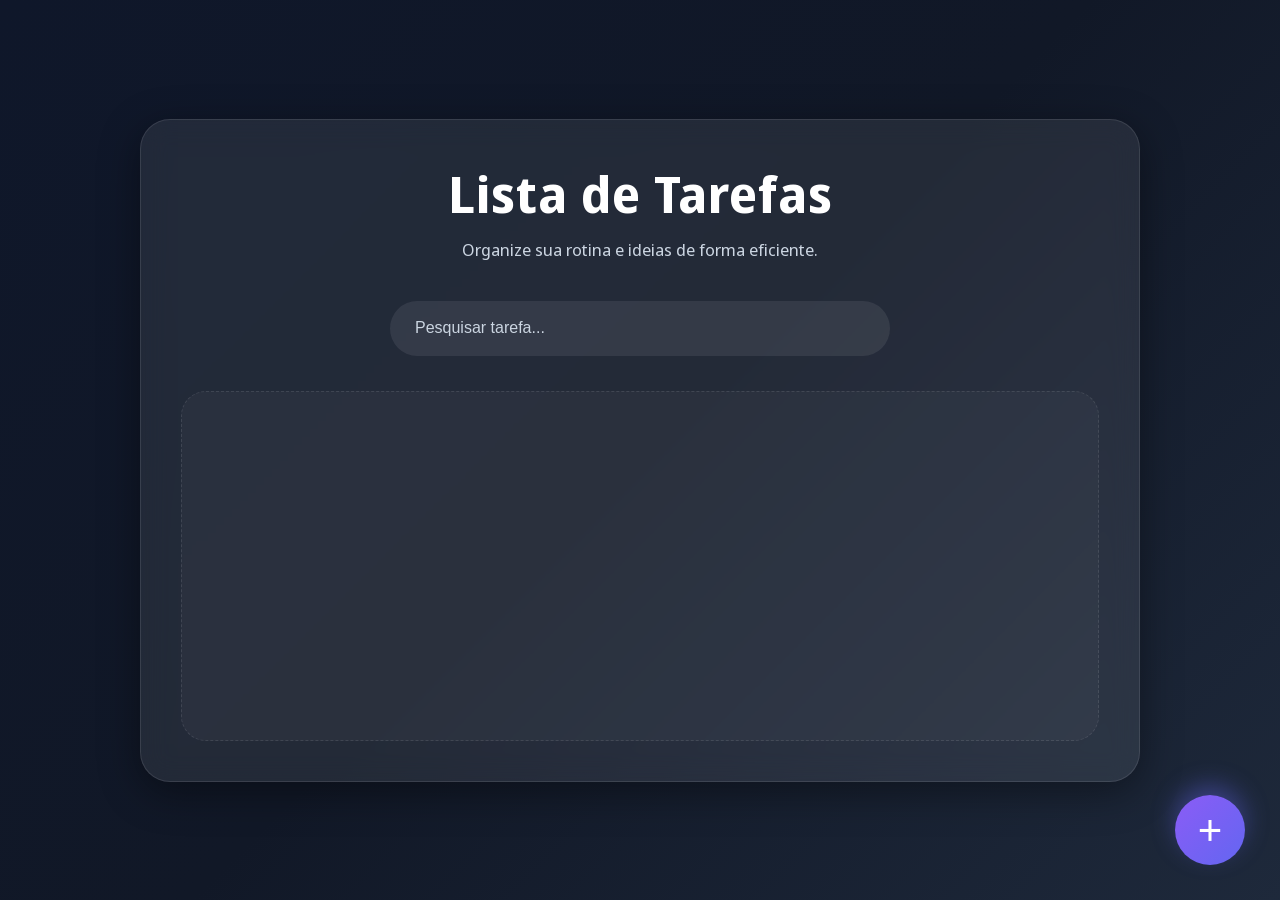
<file: Index.html>
<!DOCTYPE html>
<html lang="pt-br">
<head>
    <meta charset="UTF-8">
    <meta name="viewport" content="width=device-width, initial-scale=1.0">
    <link rel="stylesheet" href="./css/index.css">
    <title>Lista de Tarefas</title>
</head>
<body>
    <main id="tasks">

        <div class="conteiner">

            <div class="topo">
                <h1>Lista de Tarefas</h1>
                <p>Organize sua rotina e ideias de forma eficiente.</p>
            </div>
            
            
            <div class="search-area">
                <form id="form">
                    <div>
                      <input 
                        type="text" 
                        id="pesquisa_tarefa"
                        class="search-box" 
                        placeholder="Pesquisar tarefa...">  
                    </div>
                    
                    
                    <div id="resultados">

                    </div>
                </form>
            </div>
            

            <div class="tarefas" id="cards">

            </div>

        </div>

    </main>

    <footer>
        <button class="btn-add" id="abrirModal" onclick="">+</button>
    </footer>
   
    <dialog id="modal">
        <button id="fecharModal">X</button>

        <h1>Adicionar Tarefa</h1>

        <div class="tarefa">
           <label for="">Tarefa: </label>
            <textarea class="pesquisa" name="task" id="task" maxlength="80" required></textarea> 
        </div>

        <div class="categoria">
            <label for="category">Categoria: </label>
            <div>
                <input type="radio" name="categoria" id="categoria" value="Urgente" required>
                Urgente
            </div>
            <div>
                <input type="radio" name="categoria" id="categoria" value="Requer Atenção" required> Requer Atenção
            </div>
            <div>
                <input type="radio" name="categoria" id="categoria" value="Qualquer momento" required> Qualquer momento
            </div>

            <button onclick="add_tarefa()" id="add_tarefa">Adicionar Tarefa</button>
        </div>

    </dialog>
    
    <dialog id="editarModal">
      <button id="fecharEditarModal">X</button>

        <h1>Editar Tarefa</h1>

        <div class="tarefa">
           <label for="edit_tarefa">Tarefa: </label>
            <textarea class="pesquisa" name="edit_task" id="edit_task" maxlength="80" required></textarea> 
        </div>

        <div class="categoria">
            <label for="category">Categoria: </label>
            <div>
                <input type="radio" name="edit_categoria" id="edit_categoria" value="Urgente" required>
                Urgente
            </div>
            <div>
                <input type="radio" name="edit_categoria" id="edit_categoria" value="Requer Atenção" required> Requer Atenção
            </div>
            <div>
                <input type="radio" name="edit_categoria" id="edit_categoria" value="Qualquer momento" required> Qualquer momento
            </div>

            <button onclick="editar_tarefa()" id="add_tarefa">Editar Tarefa</button>
        </div>

    </dialog>

    <script src="./js/index.js" defer></script>
</body>
</html>
</file>
<file: css/index.css>
@import url('https://fonts.googleapis.com/css2?family=Mozilla+Text:wght@200..700&family=Noto+Sans+Display:wght@100..900&display=swap');

*{
    margin: 0;
    padding: 0;
    box-sizing: border-box;
}

body{
    min-height: 100vh;

    display: flex;
    justify-content: center;
    align-items: center;

    background: linear-gradient(
        135deg,
        #0f172a,
        #111827,
        #1e293b
    );

    font-family: "Noto Sans Display", sans-serif;
    color: white;

    overflow-x: hidden;
}



.conteiner{
    width: 1000px;
    min-height: 650px;

    padding: 40px;

    background: rgba(255,255,255,0.08);

    border: 1px solid rgba(255,255,255,0.1);

    backdrop-filter: blur(14px);

    border-radius: 30px;

    box-shadow: 0 10px 40px rgba(0,0,0,0.4);
}



.topo{
    text-align: center;
    margin-bottom: 40px;
}

.topo h1{
    font-size: 50px;
    font-weight: 700;

    margin-bottom: 10px;

    letter-spacing: 1px;
}

.topo p{
    color: #cbd5e1;
    font-size: 17px;
}


.pesquisa{
    width: 100%;
    padding: 10px;
    border: none;
    border-radius: 5px;
    box-shadow: 0 0 10px rgba(0,0,0,0.1);
}

.search-area{
    display: flex;
    justify-content: center;

    margin-bottom: 35px;
}

.search-box{
    width: 500px;
    height: 55px;

    border: none;
    outline: none;

    border-radius: 50px;

    padding: 0 25px;

    background: rgba(255,255,255,0.08);

    color: white;

    font-size: 16px;

    transition: 0.3s;
}

.search-box::placeholder{
    color: #cbd5e1;
}

.search-box:focus{
    background: rgba(255,255,255,0.12);

    box-shadow: 0 0 15px rgba(255,255,255,0.08);
}



.tarefas{
    width: 100%;
    min-height: 350px;

    border-radius: 25px;

    background: rgba(255,255,255,0.03);

    border: 1px dashed rgba(255,255,255,0.1);

    padding: 25px;
}

#add_tarefa{
    font-family: "Mozilla Text", sans-serif;

    border: 0.5px solid rgba(255,255,255,0.1);
    background-color: rgba(255,255,255,0.03);

    padding: 15px;
    border-radius: 10px;
    cursor: pointer;

    color: white;

    transition: 0.1s;
}

#add_tarefa:hover{
    background-color: rgba(255, 255, 255, 0.197);

    transition: 0.1s;
}

.tarefa-display{
    overflow-wrap: break-word;
    word-break: break-word;
    padding-top: 40px;
    font-size: 25px;
}

#category{
    font-size: 16px;
}



#cards{
    table-layout: fixed;
    display: grid;
    word-wrap: break-all;

    grid-template-columns: repeat(2, 0.5fr);
}

#cards #card{
    word-wrap: break-all;

    position: relative;
    font-weight: 200;
    border: 1px solid rgba(255,255,255,0.1);
    border-radius: 10px;
    padding: 10px;
    margin: 10px;
    padding: 45px;

    
}

#card button{
    border: 0.5px solid rgba(255,255,255,0.1);
    border-radius: 10px;
    background-color: transparent;
    margin-top: 5px;
    padding: 10px;
    cursor: pointer;
    color: white;

    transition: 0.2s;
}

#card button:hover{
    transition: 0.2s;

    background-color: rgba(128, 128, 128, 0.501);
    box-shadow: 2px 2px 2px rgba(128, 128, 128, 0.296);
}

#card #exclude:hover{
    background-image: linear-gradient(to right,  #ef4444, #fe895e, #ef4444);
    transition: 0.2s;
    box-shadow: 2px 2px 2px rgba(252, 35, 35, 0.416);
}

.menu-btn{

    position: absolute;

    border: none;

    top: 10px;

    right: 10px;

    background: transparent;

    font-size: 15px;

    cursor: pointer;

}



.menu-opcoes{

    display: none;

    position: absolute;

    top: 30%;

    right: 2%;

    background-color: #41464eab;

    border-radius: 10px;

    border: 0.5px solid #687080;

    box-shadow: 0 0 10px rgba(255,255,255,0.1);

    padding: 10px;

    flex-direction: column;

    gap: 10px;

    z-index: 100;

}

.menu-opcoes button{

    border: none;

    background: transparent;

    cursor: pointer;

    padding: 5px;

}



.btn-add{
    position: fixed;

    right: 35px;
    bottom: 35px;

    width: 70px;
    height: 70px;

    border: none;
    border-radius: 50%;

    background: linear-gradient(
        135deg,
        #6366f1,
        #8b5cf6
    );

    color: white;

    font-size: 42px;

    cursor: pointer;

    box-shadow: 0 10px 25px rgba(99,102,241,0.4);

    transition: 0.3s;
    transform: rotate(180deg);
}


.btn-add:hover{
    box-shadow : 0 15px 40px rgba(99,102,241,0.6) ;
    transform: rotate(180deg);
   
}

dialog{
    width: 500px;

    padding: 35px;

    border: 1px solid rgba(255,255,255,0.1);
    border-radius: 28px;

    background: rgba(15, 23, 42, 0.95);

    backdrop-filter: blur(15px);

    color: white;

    box-shadow: 0 15px 40px rgba(0,0,0,0.5);

    position: fixed;

    top: 50%;
    left: 50%;

    transform: translate(-50%, -50%);

    overflow: hidden;
}

#add_tarefa{
    padding: 15px;
    border: 0.5px solid rgba(255,255,255,0.1);
    border-radius: 10px;
    background-color: transparent;
    color: white;
    cursor: pointer;

    transition: 0.2s;
}

#add_tarefa:hover{
    transition: 0.2s;
    background-color: rgba(128, 128, 128, 0.363);
    box-shadow: 2px 2px 2px rgba(128, 128, 128, 0.296);
}

.adicionar-tarefa{
    display: flex;
    justify-content: center;
    margin-top: 25px;
}

dialog::backdrop{
    background: rgba(0, 0, 0, 0.39);
    backdrop-filter: blur(4px);
}

#fecharModal{
    position: absolute;

    top: 18px;
    right: 18px;

    width: 38px;
    height: 38px;

    border: none;
    border-radius: 50%;

    background: rgba(255,255,255,0.08);

    color: white;

    font-size: 15px;
    font-weight: bold;

    cursor: pointer;

    transition: 0.3s;
}

#fecharModal:hover{
    background: #ef4444;

    transform: rotate(180deg);
}

#fecharEditarModal{
    position: absolute;

    top: 18px;
    right: 18px;

    width: 38px;
    height: 38px;

    border: none;
    border-radius: 50%;

    background: rgba(255,255,255,0.08);

    color: white;

    font-size: 15px;
    font-weight: bold;

    cursor: pointer;

    transition: 0.3s;
}

#fecharEditarModal:hover{
    background: #ef4444;

    transform: rotate(180deg);
}


dialog h1{
    text-align: center;

    margin-bottom: 35px;

    font-size: 32px;
    font-weight: 700;
}

.pesquisa{
    width: 100%;
    min-height: 120px;

    padding: 15px;

    border-radius: 15px;

    resize: none;

    font-size: 16px;

    outline: none;
}



.categoria{
    display: flex;
    flex-direction: column;

    gap: 15px;
}

.categoria label{
    font-size: 15px;
    color: #cbd5e1;
}

.categoria div{
    display: flex;
    align-items: center;

    gap: 10px;

    padding: 14px 18px;

    border-radius: 14px;

    background: rgba(255,255,255,0.05);

    transition: 0.3s;

    cursor: pointer;
}

.categoria div:hover{
    background: rgba(255,255,255,0.08);
}



.tarefa{
    display: flex;
    flex-direction: column;

    margin-bottom: 30px;
}

.tarefa label{
    margin-bottom: 10px;

    font-size: 15px;
    color: #cbd5e1;
}

.pesquisa{
    width: 100%;
    min-height: 80px;

    padding: 15px 20px;

    border: 1px solid rgba(255,255,255,0.08);
    border-radius: 15px;

    background: rgba(255,255,255,0.06);

    color: white;

    font-size: 16px;
    font-family: inherit;

    outline: none;
    resize: none;

    transition: 0.3s;
}

.pesquisa:focus{
    border: 1px solid #8b5cf6;

    box-shadow: 0 0 15px rgba(139,92,246,0.3);
}



input[type="radio"]{
    width: 18px;
    height: 18px;

    accent-color: #8b5cf6;

    cursor: pointer;
}



@media(max-width: 1100px){

    .conteiner{
        width: 92%;
    }

}

@media(max-width: 700px){

    .conteiner{
        padding: 25px;
    }

    .topo h1{
        font-size: 35px;
    }

    .search-box{
        width: 100%;
    }

}
</file>
